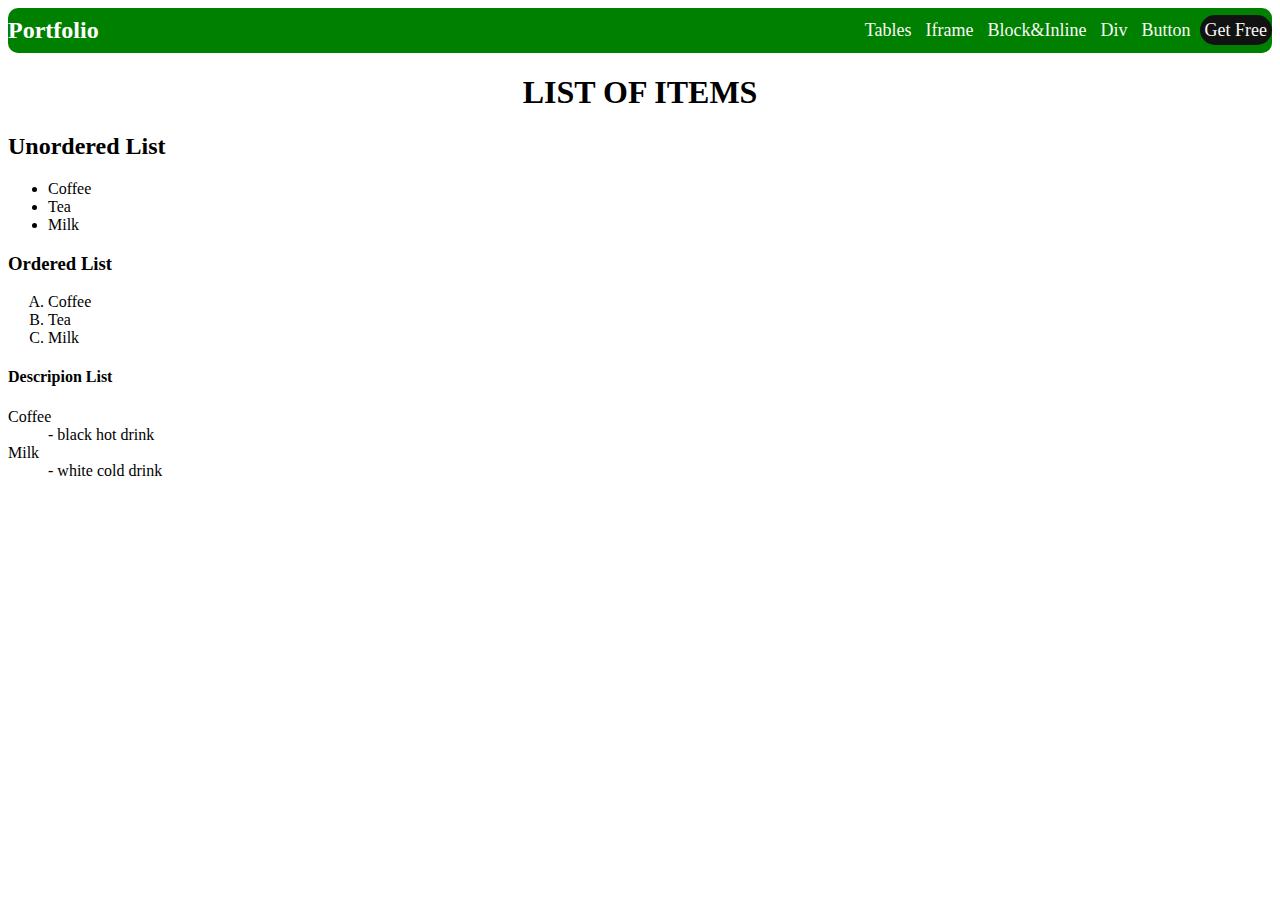
<file: About.html>
<!DOCTYPE html>
<html lang="en">
<head>
    <meta charset="UTF-8">
    <meta name="viewport" content="width=device-width, initial-scale=1.0">
    <title>LIST</title>
    <link rel="stylesheet" href="./style.css" />
</head>

<body>
   
 <div class="nav">
    <h2>Portfolio</h2>
    <nav>

      <a href="./Home.html">Tables</a>
       <a href="Index.html">Iframe</a> 
       <a href="./Services.html">Block&Inline</a> 
       <a href="./Page.html">Div</a> 
       <a href="./Contact.html">Button</a>
       <a class="Get" href="./Get Free">Get Free</a>
       </nav>
    </div>
     <h1 style="text-align: center;">LIST OF ITEMS </h1>
    <h2>Unordered List</h2>
     <ul>
  <li>Coffee</li>
  <li>Tea</li>
  <li>Milk</li>
</ul>
<h3>Ordered List</h3>
<ol type="A">
  <li>Coffee</li>
  <li>Tea</li>
  <li>Milk</li>
</ol>
<h4>Descripion List</h4>
<dl>
  <dt>Coffee</dt>
  <dd>- black hot drink</dd>
  <dt>Milk</dt>
  <dd>- white cold drink</dd>
</dl>
</body>
</html>
</file>
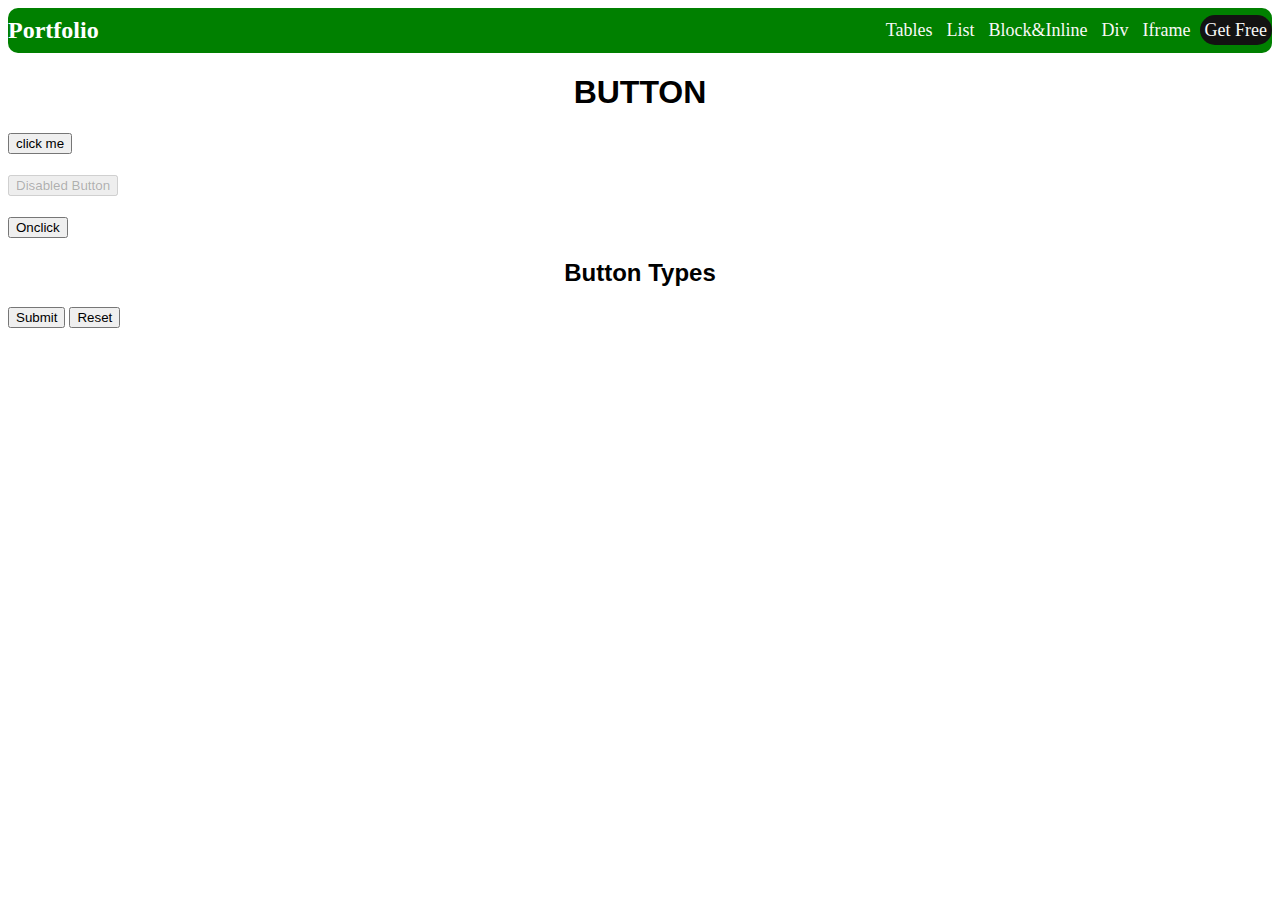
<file: Contact.html>
<!DOCTYPE html>
<html lang="en">
<head>
    <meta charset="UTF-8">
    <meta name="viewport" content="width=device-width, initial-scale=1.0">
    <title>BUTTON IFRAME INPUT</title>
    <link rel="stylesheet" href="./style.css" />
</head>
<body>
    <div class="nav">
    <h2>Portfolio</h2>
    <nav>

      <a href="./index.html">Tables</a>
       <a href="About.html">List</a> 
       <a href="./Services.html">Block&Inline</a> 
       <a href="./Page.html">Div</a> 
       <a href="./Index.html">Iframe</a>
       <a class="Get" href="./Get Free">Get Free</a>
       </nav>
    </div>
    <h1 style="text-align: center;font-family: Impact, Haettenschweiler, 'Arial Narrow Bold', sans-serif;">BUTTON</h1>
    <p>
<button class="click me">click me</button>
 </p>
    <h3>
        <button disabled>Disabled Button</button>
    </h3>
    <h4>
        <button onclick="alert('Good Day!')">Onclick</button>
    </h4>
    <h2 style="text-align: center; font-family: 'Trebuchet MS', 'Lucida Sans Unicode', 'Lucida Grande', 'Lucida Sans', Arial, sans-serif;">Button Types</h2>
    <p>
        <button type="submit">Submit</button>
<button type="reset">Reset</button>

    </p>
</body>
</html>
</file>
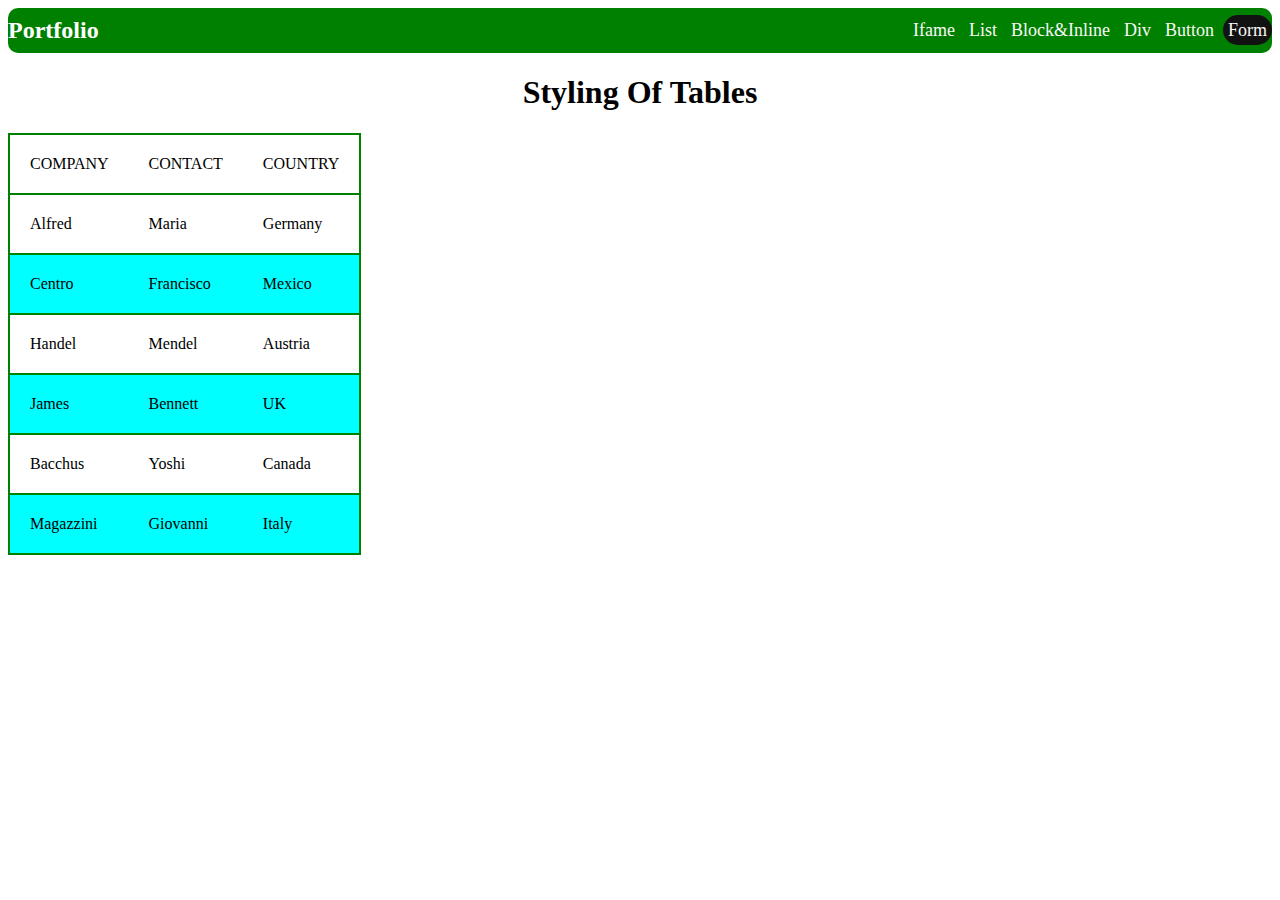
<file: Home.html>
<!DOCTYPE html>
<html lang="en">
      <link rel="stylesheet" href="./style.css" />
<head>
    <meta charset="UTF-8">
    <meta name="viewport" content="width=device-width, initial-scale=1.0">
    <title>Table</title>
</head>
<body>
<div class="nav">
    <h2>Portfolio</h2>
    <nav>

      <a href="./index.html">Ifame</a>
       <a href="About.html">List</a> 
       <a href="./Services.html">Block&Inline</a> 
       <a href="./Page.html">Div</a> 
       <a href="./Contact.html">Button</a>
       <a class="Get" href="./Get Free">Form</a>
       </nav>
    </div>
<h1 style="text-align: center;">Styling Of Tables</h1>
    <table>
        <thead>
            <tr>
                <td>COMPANY</td>
                <td>CONTACT</td>
                <td>COUNTRY</td>
            </tr>
        </thead>
        <tbody>
            <tr>
                <td>Alfred</td>
                <td>Maria</td>
                <td>Germany</td>
            </tr>
            <tr>
                <td>Centro</td>
                <td>Francisco</td>
                <td>Mexico</td>
            </tr>
            <tr>
                <td>Handel</td>
                <td>Mendel</td>
                <td>Austria</td>
            </tr>
            <tr>
                <td>James</td>
                <td>Bennett</td>
                <td>UK</td>
            </tr>
                <td>Bacchus</td>
                <td>Yoshi</td>
                <td>Canada</td>
            </tr>
            <tr>
                <td>Magazzini</td>
                <td>Giovanni</td>
                <td>Italy</td>
            </tr>
        </tbody>
    </table>
    
</body>
</html>
</file>
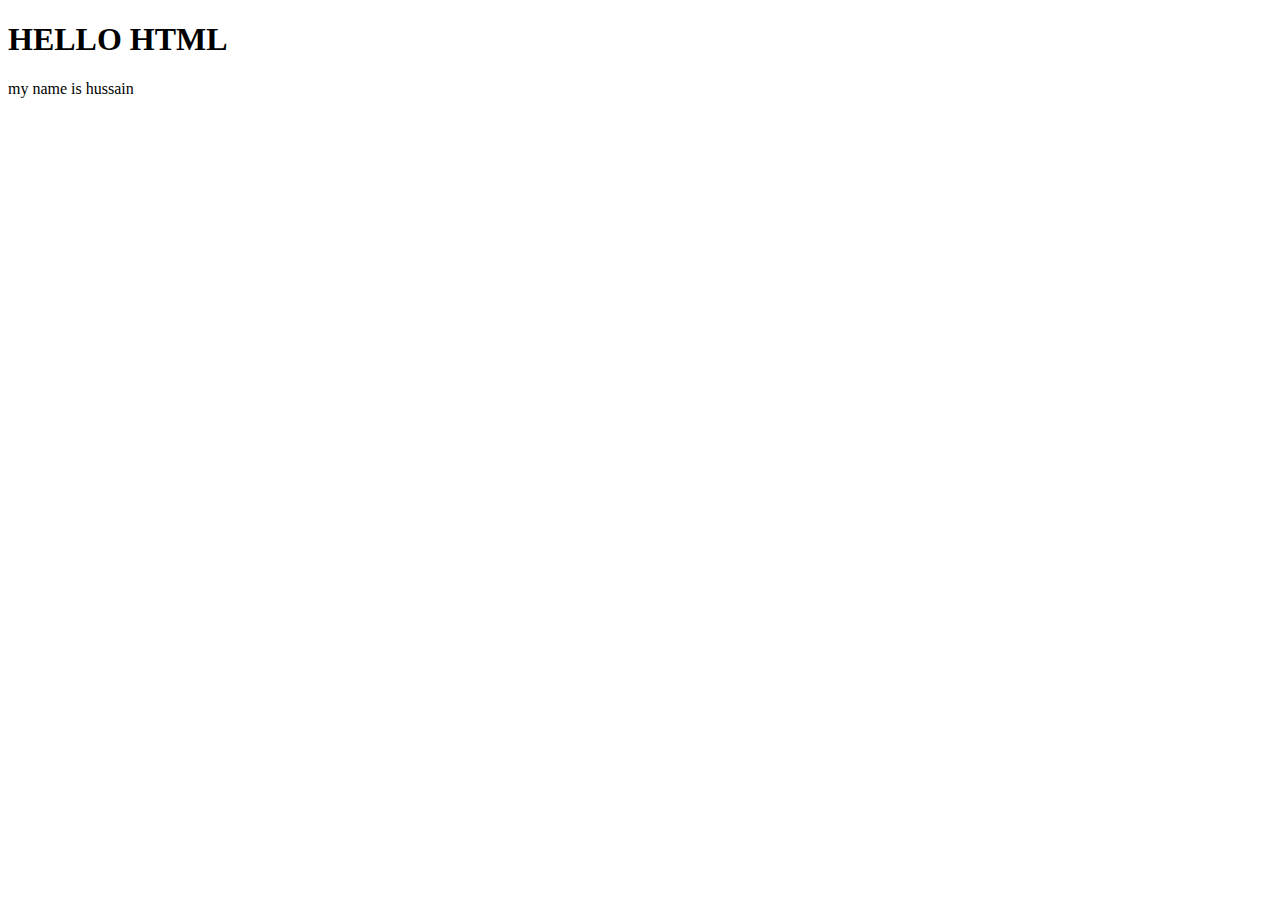
<file: in.html>
<!DOCTYPE html>
<html lang="en">
<head>
    <meta charset="UTF-8">
    <meta name="viewport" content="width=device-width, initial-scale=1.0">
    <title>Document</title>
</head>
<body>
    <h1>HELLO HTML</h1>
</body>
</html>my name is hussain
</file>
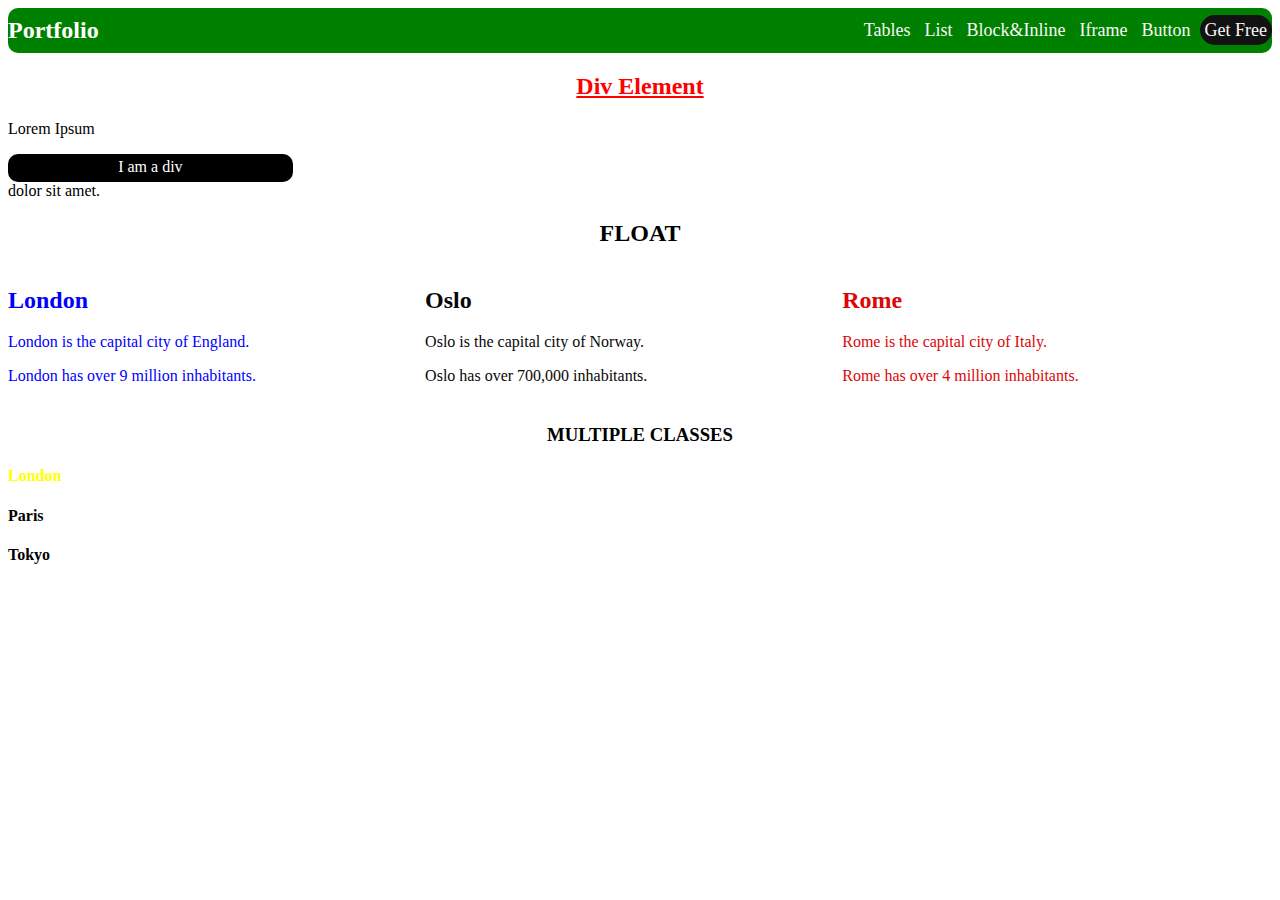
<file: Page.html>
<!DOCTYPE html>
<html lang="en">
<head>
    <meta charset="UTF-8">
    <meta name="viewport" content="width=device-width, initial-scale=1.0">
    <title>DIV CLASSES ID BUTTONS IFRAMES</title>
    <link rel="stylesheet"href="./style.css"/>

    </style>
</head>
<body>
    <div class="nav">
    <h2>Portfolio</h2>
    <nav>

      <a href="./Home.html">Tables</a>
       <a href="About.html">List</a> 
       <a href="./Services.html">Block&Inline</a> 
       <a href="./Index.html">Iframe</a> 
       <a href="./Contact.html">Button</a>
       <a class="Get" href="./Get Free">Get Free</a>
      
    </nav>
  </div>
  <h2 id="myheader">Div Element</h2>
    <p>Lorem Ipsum <div style="background-color: black; color: white; text-align: center; width: 20%;
  height:20px;
  padding: 4px 16px ;border-radius: 10px;";>I am a div</div> dolor sit amet.</p>
<h2 style="text-align: center;">FLOAT</h2>
  <div  style=" width:100%;
  overflow:auto; display: inline-block;">
  <div style="color:blue;   width:33%;
  float:left;">
  <h2>London</h2>
  <p>London is the capital city of England.</p>
  <p>London has over 9 million inhabitants.</p>
</div>

<div style="color:rgb(8, 8, 8);   width:33%;
  float:left;">
  <h2>Oslo</h2>
  <p>Oslo is the capital city of Norway.</p>
  <p>Oslo has over 700,000 inhabitants.</p>
</div>

<div style="color:rgb(219, 6, 6)"  width:33%;
  float:left;;V>
  <h2>Rome</h2>
  <p>Rome is the capital city of Italy.</p>
  <p>Rome has over 4 million inhabitants.</p>
</div>
</div>

<h3 style="text-align: center;">MULTIPLE CLASSES</h3>

<h4 style="color:yellow;"class="city main">London</h4>
<h4 class="city">Paris</h4>
<h4 class="city">Tokyo</h4>
</body>
</html>
</file>
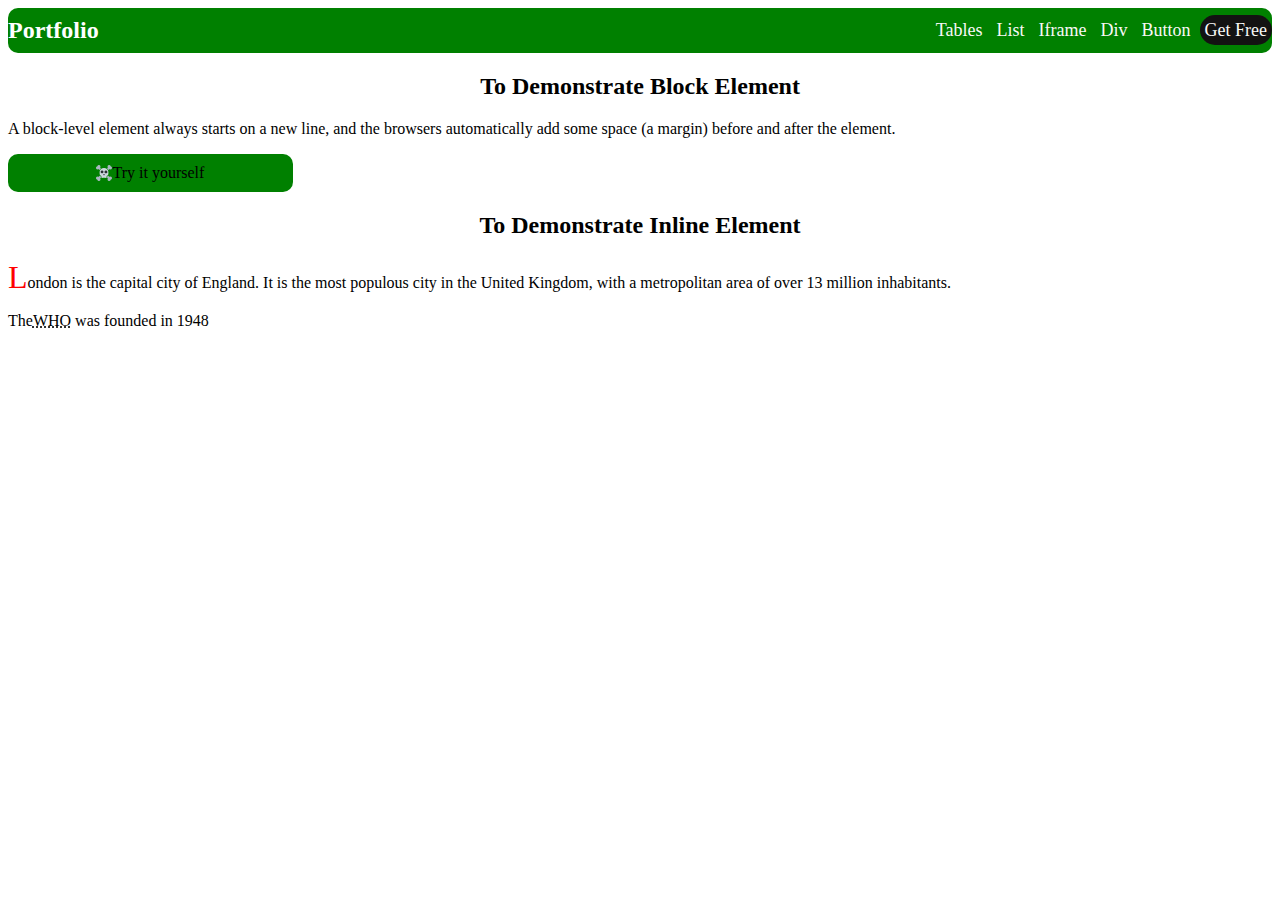
<file: Services.html>
<!DOCTYPE html>
<html lang="en">
<head>
    <meta charset="UTF-8">
    <meta name="viewport" content="width=device-width, initial-scale=1.0">
    <title>Block And Inline Elements</title>
    <link rel="stylesheet" href="./style.css"/>
</head>
<body>
    <div class="nav">
    <h2>Portfolio</h2>
    <nav>

      <a href="./Home.html">Tables</a>
       <a href="About.html">List</a> 
       <a href="./Index.html">Iframe</a> 
       <a href="./Page.html">Div</a> 
       <a href="./Contact.html">Button</a>
       <a class="Get" href="./Get Free">Get Free</a>
      
    </nav>
</div>
<h2 style="text-align: center;">To Demonstrate Block Element</h2>
<p>A block-level element always starts on a new line, and the browsers automatically add some space (a margin) before and after the element.</p>
<div  style="background:green; 
display: flex;  
  justify-content: center;
  align-items: center;
  width: 20%;
  height:30px;
  padding: 4px 16px;
  border-radius: 10px;">
  <img src="./favicon-16x16.png"/>
    Try it yourself</div>
    <h2 style="text-align: center;">To Demonstrate Inline Element</h2>
      <p><span style="color:red; font-size: xx-large;">L</span>ondon is the capital city of England. It is the most populous city in the United Kingdom, with a metropolitan area of over 13 million inhabitants.</p>
      <p>The<abbr title ="World Health Organization">WHO</abbr> was  founded in 1948</p>
</body>
</html>
</file>
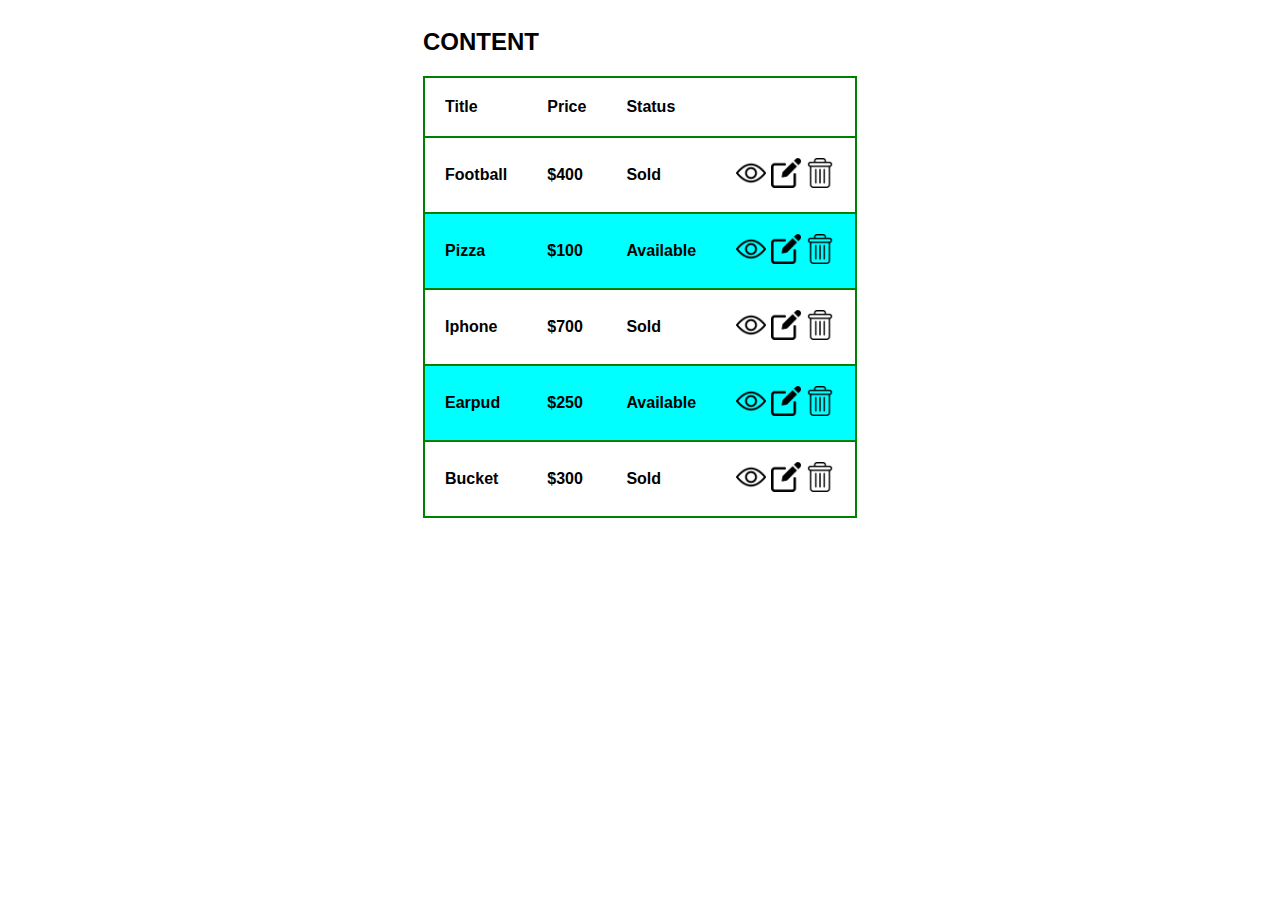
<file: Table.html>
<!DOCTYPE html>
<html lang="en">
<head>
    <meta charset="UTF-8">
    <meta name="viewport" content="width=device-width, initial-scale=1.0">
    <link rel="stylesheet" href="./style.css"/>
    <link rel="icon" type="image/png" href="./acquisition.png" />
    <title>Assignment 2</title>
</head>
<body style="font-family: 'Segoe UI', Tahoma, Geneva, Verdana, sans-serif;
    background: scroll;
    display: flex;
    justify-content: center;
    align-items: center;">
   <div class="mydiv">
    <h2>CONTENT</h2>
    
    <table>
        <thead>
            <tr>
                <td><b>Title</b></td>
                <td><b>Price</b></td>
                <td><b>Status</b></td>
            </tr>
        </thead>
        <tbody>
        
             <tr>
                <td><b>Football</b></td>
                <td><b>$400</b></td>
                <td><b>Sold</b></td>
                <td> 
                      <span class="view" ><img src="view.png" width="30px" vertical-align="centre"></span>
                
                 <span class="edit" ><img src="edit.png" width="30px" vertical-align="centre"></span>
                  
                 <span class="delete" ><img src="delete.png" width="30px" vertical-align="centre"></span>
                </td>
             </tr>
            
             <tr>
                <td><b>Pizza</b></td>
                <td><b>$100</b></td>
                <td><b>Available</b></td>
                <td> 
                      <span class="view" ><img src="view.png" width="30px" vertical-align="centre"></span>
                
                 <span class="edit" ><img src="edit.png" width="30px" vertical-align="centre"></span>
                  
                 <span class="delete" ><img src="delete.png" width="30px" vertical-align="centre"></span>
                </td>
 </tr>
                
             <tr>
                <td><b>Iphone</b></td>
                <td><b>$700</b></td>
                <td><b>Sold</b></td>
                <td> 
                      <span class="view" ><img src="view.png" width="30px" vertical-align="centre"></span>
                
                 <span class="edit" ><img src="edit.png" width="30px" vertical-align="centre"></span>
                  
                 <span class="delete" ><img src="delete.png" width="30px" vertical-align="centre"></span>
                </td>
 </tr>
                
             <tr>
                <td><b>Earpud</b></td>
                <td><b>$250</b></td>
                <td><b>Available</b></td>
                <td> 
                      <span class="view" ><img src="view.png" width="30px" vertical-align="centre"></span>
                
                 <span class="edit" ><img src="edit.png" width="30px" vertical-align="centre"></span>
                  
                 <span class="delete" ><img src="delete.png" width="30px" vertical-align="centre"></span>
                </td>

            </tr>
                
             <tr>
                <td><b>Bucket</b></td>
                <td><b>$300</b></td>
                <td><b>Sold</b></td>
                <td> 
                      <span class="view" ><img src="view.png" width="30px" vertical-align="centre"></span>
                
                 <span class="edit" ><img src="edit.png" width="30px" vertical-align="centre"></span>
                  
                 <span class="delete" ><img src="delete.png" width="30px" vertical-align="centre"></span>
                </td>
 </tr>
 </tbody>
    </table>
    </div>
</body>
</html>
</file>
<file: style.css>
.nav {
  display: flex;
  justify-content: space-between;
  align-items: center;
  background: green;
  height: 45px;
  border-radius:10px;
}
.nav h2 {
  color: #ffffff;
  padding: 0;}
  a {
  color: rgb(249, 248, 246);
  padding: 5px;
  text-decoration: none;
  font-size: 18px;
  text-align: right;
}
.Get{
    background-color: #131212;
    border-radius: 15px;
}
table,tr{
  border:2px solid green;
  border-collapse: collapse;
}
tr:nth-child(even){
  background-color:aqua
}
th,td{ padding:20px}
#myheader{
  text-align: center;
  color:red;
  text-decoration:underline;
}
</file>
